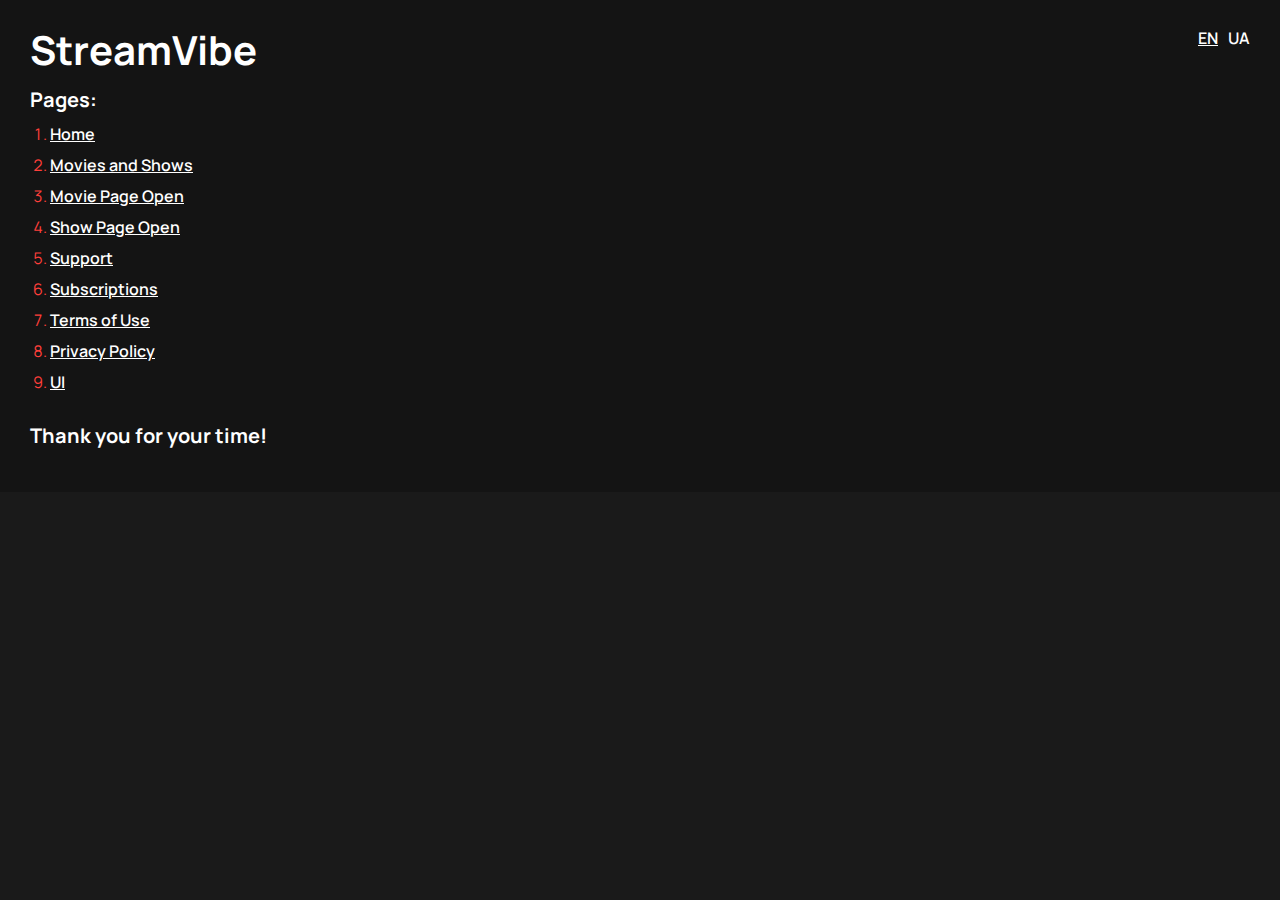
<file: index.html>
<!DOCTYPE html>
<html>

<head>
	<meta charset="UTF-8">
	<meta name="viewport" content="width=device-width, initial-scale=1.0">
	<title>StreamVibe</title>
</head>

<body>
	<div class="rootpage">
		<h1>StreamVibe</h1>
		<h2>Pages:</h2>
		<ol class="rootpage__list">
			<li><a target="_blank" href="home.html">Home</a></li>
			<li><a target="_blank" href="movies-shows.html">Movies and Shows</a></li>
			<li><a target="_blank" href="movie.html">Movie Page Open</a></li>
			<li><a target="_blank" href="show.html">Show Page Open</a></li>
			<li><a target="_blank" href="support.html">Support</a></li>
			<li><a target="_blank" href="subscriptions.html">Subscriptions</a></li>
			<li><a target="_blank" href="terms-of-use.html">Terms of Use</a></li>
			<li><a target="_blank" href="privacy-policy.html">Privacy Policy</a></li>
			<li><a target="_blank" href="ui.html">UI</a></li>
		</ol>
		<div class="rootpage__tnx">
			<h2>Thank you for your time!</h2>
		</div>
		<div class="rootpage__lang-switcher lang-switcher">
			<span class="active-lang">EN</span>
			<a href="index-ua.html">UA</a>
		</div>
	</div>
</body>
<style>
	@charset "UTF-8";
	@import url("https://fonts.googleapis.com/css?family=Manrope:regular,600,700,900&display=swap");

	*,
	*::before,
	*::after {
		padding: 0px;
		margin: 0px;
		border: 0px;
		box-sizing: border-box;
	}

	html,
	body {
		height: 100%;
		margin: 0;
		padding: 0;
		min-width: 320px;
		width: 100%;
		background-color: #1a1a1a;


	}

	body {
		font-family: "Manrope";
		font-size: 100%;
		line-height: 1;
		font-size: 1rem;
		color: #fff;
		;
	}

	a {
		color: #fff;
		font-weight: 600;
		text-decoration: underline;
	}

	a:visited {
		text-decoration: underline;
		color: #949392;
	}

	a:hover {
		text-decoration: none;
	}

	ul li {


		list-style: none;
	}

	li::marker {
		color: #ff3f3a;
	}

	img {
		vertical-align: top;
	}

	.wrapper {
		width: 100%;
		min-height: 100%;
		overflow: hidden;
	}

	.rootpage {
		background-color: #141414;
		padding: 30px;
		display: flex;
		flex-direction: column;
		align-items: flex-start;
	}

	@media (max-width: 767px) {
		.rootpage {
			padding: 30px 15px;
		}
	}

	h1 {
		font-size: 2.5rem;
		font-weight: 700;
		margin: 0px 0px 1.25rem 0px;
	}

	@media (max-width: 767px) {
		h1 {
			font-size: 1.85rem;
			margin: 0px 0px 1.25rem 0px;
		}
	}

	h2 {
		font-size: 1.25rem;
		margin: 0px 0px 1rem 0px;
	}

	@media (max-width: 767px) {
		h2 {
			font-size: 1.125rem;
			margin: 0px 0px 1rem 0px;
		}
	}

	.rootpage__list {
		margin: 0px 0px 2.25rem 1.25rem;
	}

	.rootpage__list li:not(:last-child) {
		margin: 0px 0px 15px 0px;
	}

	.lang-switcher {
		position: absolute;
		top: 30px;
		right: 30px;
		display: flex;
		gap: 10px;
		font-size: 1rem;
	}

	@media (max-width: 490px) {
		.lang-switcher {
			right: 15px;
		}
	}

	.lang-switcher a {
		color: #fff;
		text-decoration: none;
	}

	.lang-switcher a:hover {
		text-decoration: underline;
	}

	.active-lang {
		font-weight: 600;
		text-decoration: underline;
	}
</style>

</html>
</file>
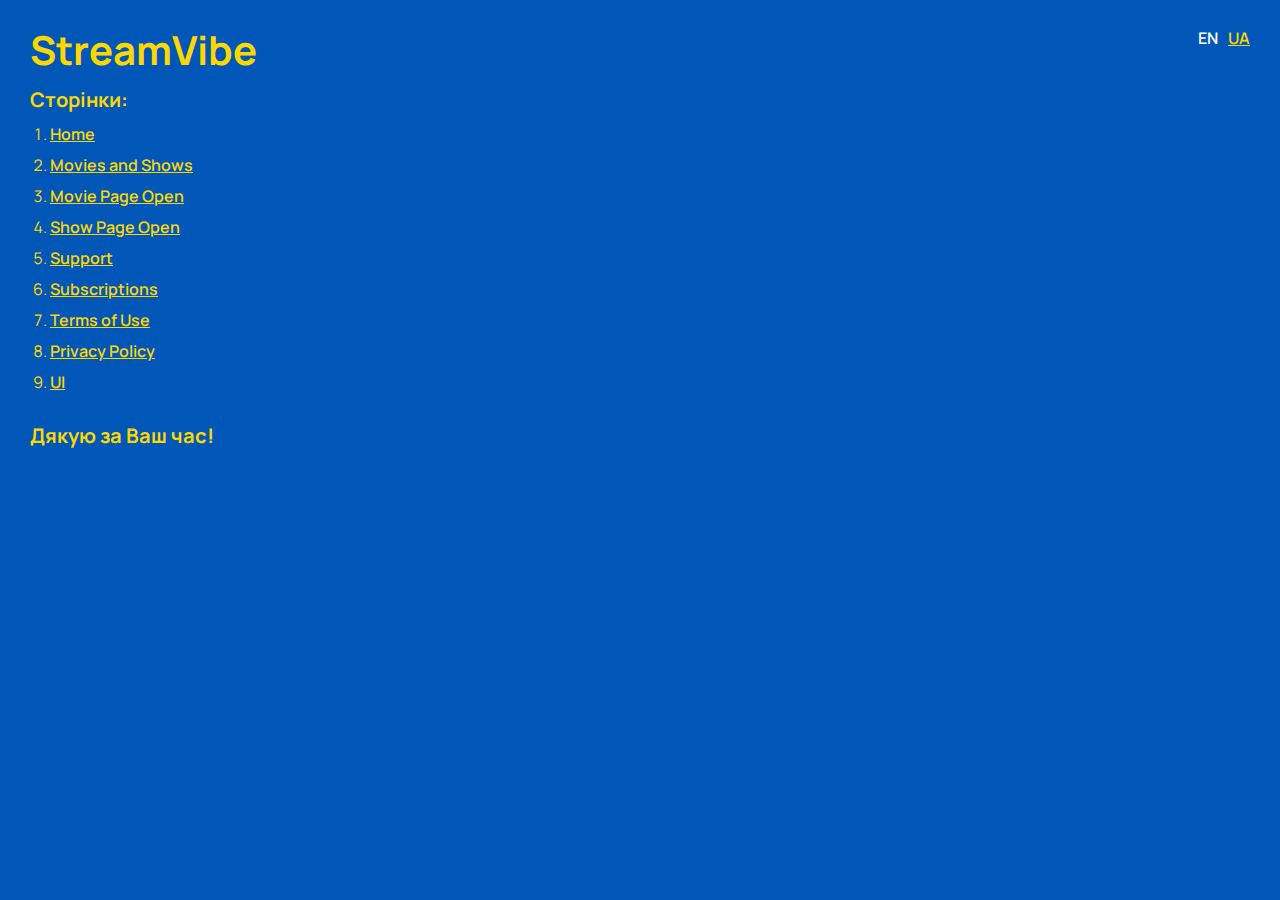
<file: index-ua.html>
<!DOCTYPE html>
<html>

<head>
	<meta charset="UTF-8">
	<meta name="viewport" content="width=device-width, initial-scale=1.0">
	<title>StreamVibe</title>
</head>

<body>
	<div class="rootpage">
		<h1>StreamVibe</h1>
		<h2>Сторінки:</h2>
		<ol class="rootpage__list">
			<li><a target="_blank" href="home.html">Home</a></li>
			<li><a target="_blank" href="movies-shows.html">Movies and Shows</a></li>
			<li><a target="_blank" href="movie.html">Movie Page Open</a></li>
			<li><a target="_blank" href="show.html">Show Page Open</a></li>
			<li><a target="_blank" href="support.html">Support</a></li>
			<li><a target="_blank" href="subscriptions.html">Subscriptions</a></li>
			<li><a target="_blank" href="terms-of-use.html">Terms of Use</a></li>
			<li><a target="_blank" href="privacy-policy.html">Privacy Policy</a></li>
			<li><a target="_blank" href="ui.html">UI</a></li>
		</ol>
		<div class="rootpage__tnx">
			<h2>Дякую за Ваш час!</h2>
		</div>
		<div class="rootpage__lang-switcher lang-switcher">
			<a href="index.html">EN</a>
			<span class="active-lang">UA</span>
		</div>
	</div>
</body>
<style>
	@charset "UTF-8";
	@import url("https://fonts.googleapis.com/css?family=Manrope:regular,600,700,900&display=swap");

	*,
	*::before,
	*::after {
		padding: 0px;
		margin: 0px;
		border: 0px;
		box-sizing: border-box;
	}

	html,
	body {
		height: 100%;
		margin: 0;
		padding: 0;
		min-width: 320px;
		width: 100%;
		background-color: #0057b8;

	}

	body {
		font-family: "Manrope";
		font-size: 100%;
		line-height: 1;
		font-size: 1rem;
		color: #ffd700;
	}

	a {
		color: #ffd700;
		font-weight: 600;
		text-decoration: underline;
	}

	a:visited {
		text-decoration: underline;
		color: #b8b7b4;
	}

	a:hover {
		text-decoration: none;
	}

	ul li {
		list-style: none;
	}

	img {
		vertical-align: top;
	}

	.wrapper {
		width: 100%;
		min-height: 100%;
		overflow: hidden;
	}

	.rootpage {
		padding: 30px;
		display: flex;
		flex-direction: column;
		align-items: flex-start;
	}

	@media (max-width: 767px) {
		.rootpage {
			padding: 30px 15px;
		}
	}

	h1 {
		font-size: 2.5rem;
		font-weight: 700;
		margin: 0px 0px 1.25rem 0px;
	}

	@media (max-width: 767px) {
		h1 {
			font-size: 1.85rem;
			margin: 0px 0px 1.25rem 0px;
		}
	}

	h2 {
		font-size: 1.25rem;
		margin: 0px 0px 1rem 0px;
	}

	@media (max-width: 767px) {
		h2 {
			font-size: 1.125rem;
			margin: 0px 0px 1rem 0px;
		}
	}

	.rootpage__list {
		margin: 0px 0px 2.25rem 1.25rem;
	}

	.rootpage__list li:not(:last-child) {
		margin: 0px 0px 15px 0px;
	}

	.lang-switcher {
		position: absolute;
		top: 30px;
		right: 30px;
		display: flex;
		gap: 10px;
		font-size: 1rem;
	}

	@media (max-width: 490px) {
		.lang-switcher {
			right: 15px;
		}
	}

	.lang-switcher a {
		color: #fff;
		text-decoration: none;
	}

	.lang-switcher a:hover {
		text-decoration: underline;
	}

	.active-lang {
		font-weight: 600;
		text-decoration: underline;
	}
</style>

</html>
</file>
